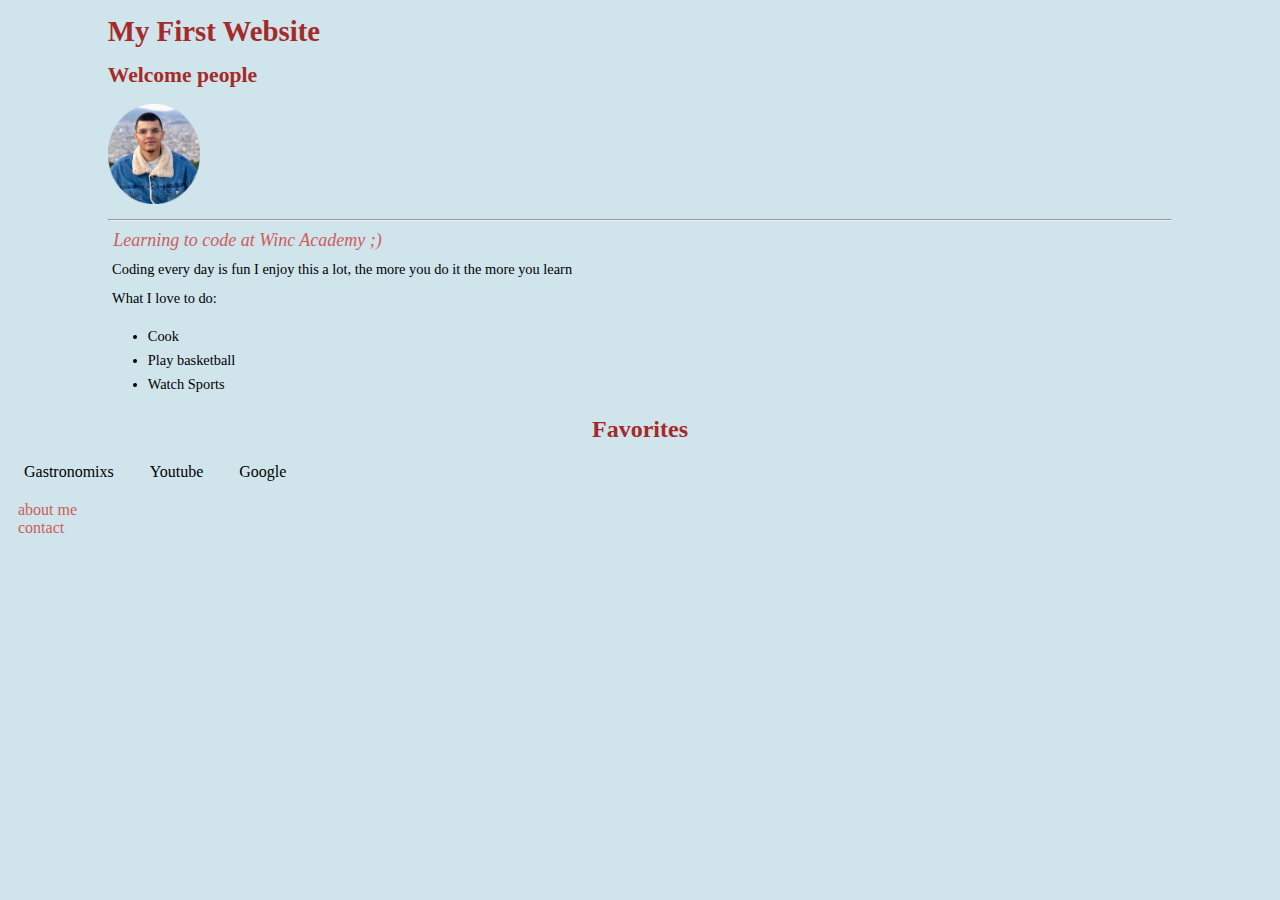
<file: Basic HTML formulier/index.html>
<!DOCTYPE html>
<html>
  <head>
    <title>Randy Duran</title>
    <link rel="stylesheet" type="text/css" href="style.css" />
  </head>
  <body>
    <main>
      <div class="container">
        <div class="box-1">
          <h1>My First Website</h1>
          <h2>Welcome people</h2>
          <img class="hoi" with="100" height="100" src="Randy.png" />
          <hr />
          <p class="p1">Learning to code at Winc Academy ;)</p>
          <p>
            Coding every day is fun I enjoy this a lot, the more you do it the
            more you learn
          </p>
          <p>What I love to do:</p>
          <ul>
            <li>Cook</li>
            <li>Play basketball</li>
            <li>Watch Sports</li>
          </ul>
        </div>
      </div>
    </main>
    <nav>
      <div class="links">
        <ul>
          <h2>Favorites</h2>
          <li>
            <a href="https://www.gastronomixs.com/nl/" target="_blank"
              >Gastronomixs</a
            >
          </li>
          <li><a href="https://www.youtube.com" target="_blank">Youtube</a></li>
          <li><a href="https://www.google.com" target="_blank">Google</a></li>
        </ul>
      </div>
    </nav>
    <div><a class="button" href="about.html">about me</a></div>
    <div><a class="button" href="contact.html">contact</a></div>
  </body>
</html>
</file>
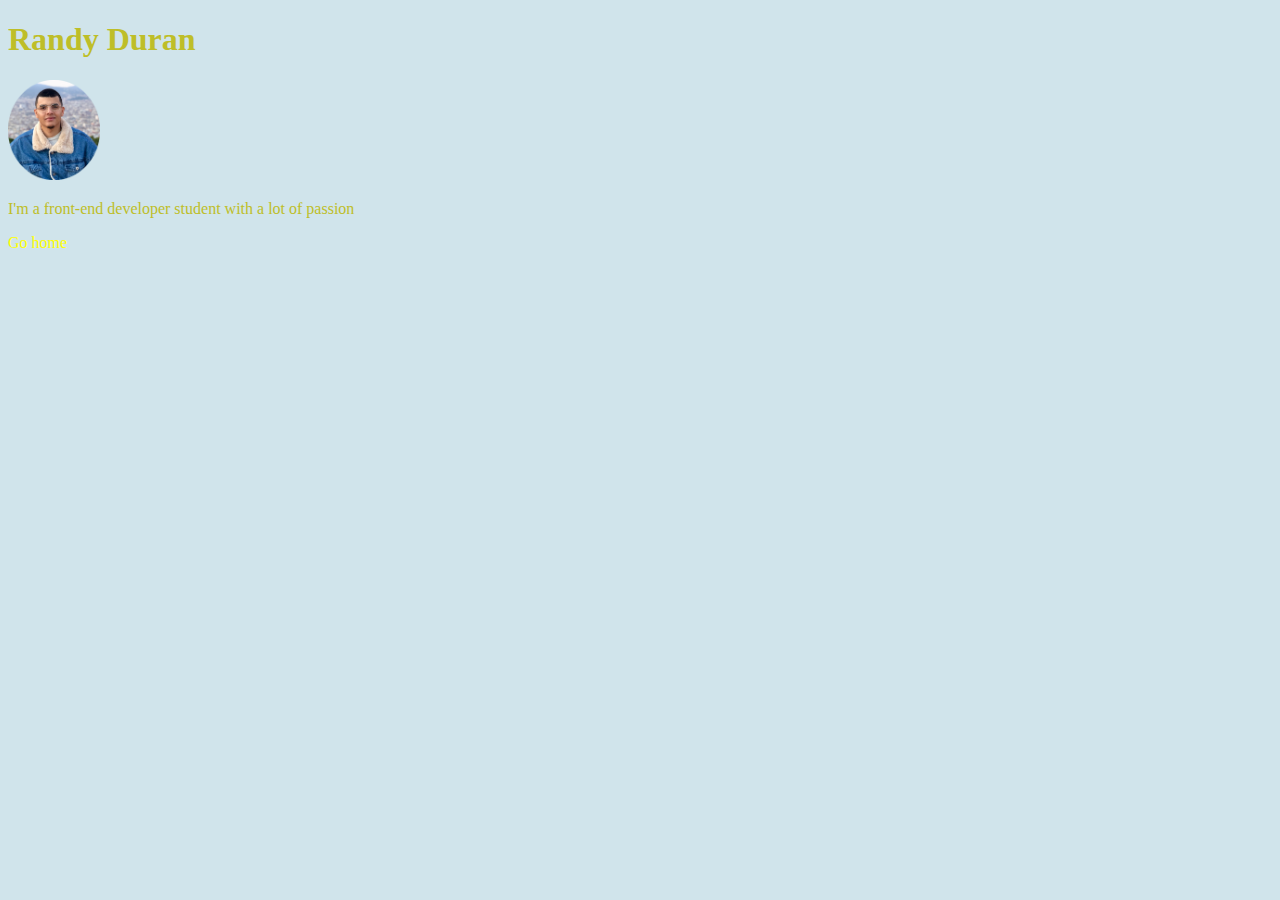
<file: Basic HTML formulier/about.html>
<!DOCTYPE html>
<html>
  <head>
    <link rel="stylesheet" type="text/css" href="style.css" />

    <title>About me</title>
  </head>
  <body>
    <h1>Randy Duran</h1>
    <img with="100" height="100" src="Randy.png" />
    <p>I'm a front-end developer student with a lot of passion</p>
    <a href="index.html">Go home</a>
  </body>
</html>
</file>
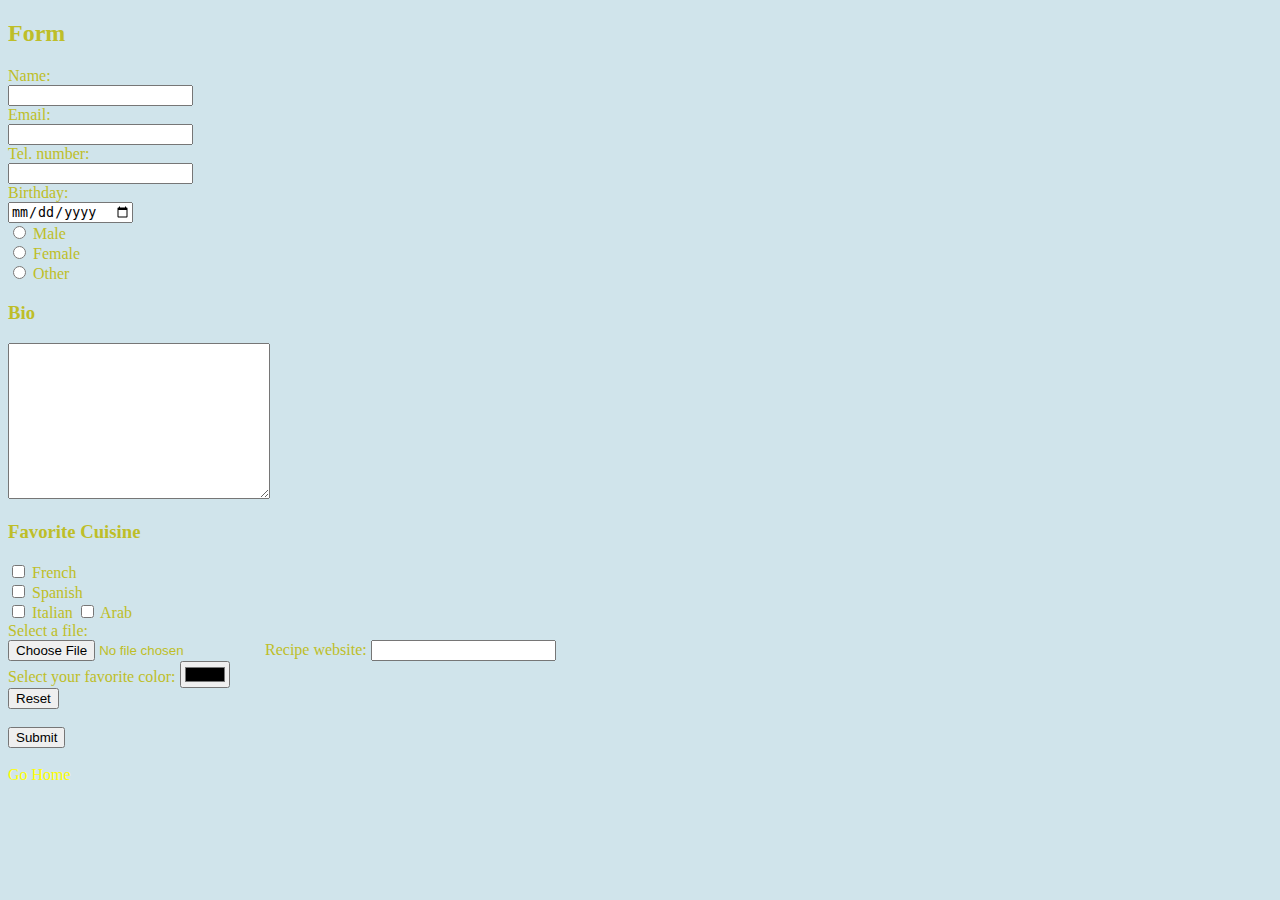
<file: Basic HTML formulier/contact.html>
<!DOCTYPE html>
<html>
  <head>
    <title>Contact</title>
    <link rel="stylesheet" type="text/css" href="style.css" />
  </head>

  <body>
    <div class="my-form">
      <form class="form" name="contact" method="POST" data-netlify="true">
        <h2>Form</h2>
        <label for="fname">Name:</label><br />
        <input type="text" name="fname" /><br />
        <label for="email">Email:</label><br />
        <input type="text" name="lname" /><br />
        <label for="tel">Tel. number:</label><br />
        <input type="tel" name="tel" /><br />
        <label for="Birthday">Birthday:</label><br />
        <input type="date" name="Birthday" /><br />
        <input type="radio" name="Male" value="male" />
        <label for="male">Male</label><br />
        <input type="radio" name="female" value="female" />
        <label for="female">Female</label><br />
        <input type="radio" name="other" value="other" />
        <label for="other">Other</label>
        <h3>Bio</h3>
        <textarea name="message" rows="10" cols="30"></textarea>
        <h3>Favorite Cuisine</h3>
        <input type="checkbox" id="cuisine1" name="Cuisine1" value="french" />
        <label for="cuisine1"> French</label><br />
        <input type="checkbox" id="cuisine2" name="Cuisine2" value="Spanish" />
        <label for="cuisine2"> Spanish</label><br />
        <input type="checkbox" id="cuisine3" name="Cuisine3" value="Italian" />
        <label for="cuisine3"> Italian</label>
        <input type="checkbox" id="cuisine4" name="Cuisine4" value="Arab" />
        <label for="cuisine4"> Arab</label><br />
        <label for="myfile">Select a file:</label><br />
        <input type="file" id="myfile" name="myfile" />
        <label for="homepage">Recipe website:</label>
        <input type="url" id="homepage" name="homepage" />
        <div>
          <label for="favcolor">Select your favorite color:</label>
          <input type="color" id="favcolor" name="favcolor" value="#fff" />
        </div>
         <button type="reset">Reset</button>
        <br />

        <br />
        <button type="submit">Submit</button>
      </form>
      <br />
      <div>
        <a href="index.html">Go Home</a>
      </div>
    </div>
  </body>
</html>
</file>
<file: Basic HTML formulier/style.css>
body {
  background-color: rgb(44, 44, 44);
  color: rgb(190, 190, 40);
  font-family: Georgia, "Times New Roman", Times, serif;
}
.background {
  background-color: whitesmoke;
}
.box-1 {
  padding: 0px 5px;
}
.box-1 p {
  margin: 0.3em;
  width: 85%;
}
.container {
  margin: auto;
  width: 85%;
}

a {
  text-decoration: none;
  padding-bottom: 10px;
  color: yellow;
}

a:hover {
  color: red;
}

.button {
  color: yellow;
  padding: 20px;
  border: none;
}
.button:hover {
  color: red;
}
.p1 {
  font-style: italic;
  font-size: 18px;
  color: rgb(14, 179, 201);
}
main {
  border: rgb(214, 195, 22) solid;
}
.links {
  border: 3px rgb(214, 195, 22) solid;
}
.links h2 {
  text-align: center;
}
.links ul {
  padding: 0;
  list-style: none;
}
.links li {
  display: inline;
  color: white;
  text-align: center;
  padding: 0px 16px;
}
nav {
  margin-bottom: 20px;
}

/* Media Queries*/

@media screen and (max-width: 400px) {
  .container h1 {
    color: cornflowerblue;
    font-family: monospace;
    font-size: 2.2em;
  }
  .container h2 {
    color: cornflowerblue;
    font: 1.9em monospace bolder;
  }
  .container p {
    color: rgb(24, 211, 211);
  }
  .container li {
    color: rgb(9, 206, 130);
    list-style: none;
  }
  .links a {
    color: rgb(94, 192, 224);
  }
  .links a:hover {
    color: tomato;
  }
  .button {
    color: rgb(70, 61, 62);
    background: rgb(56, 223, 84);
  }
  .button:hover {
    background: transparent;
  }
  .links h2 {
    color: rgb(45, 196, 113);
  }
  main {
    border: none;
  }
  .links {
    border: none;
  }
}

@media screen and (min-width: 1024px) {
  body {
    background-color: rgb(208, 228, 235);
  }
  .container h1 {
    color: brown;
  }
  .container h2 {
    color: brown;
  }
  .container {
    font-size: 0.9em;
    color: black;
  }
  .links {
    color: brown;
  }
  .links a {
    color: black;
  }
  .links a:hover {
    color: indianred;
  }
  .p1 {
    color: indianred;
  }
  main {
    border: none;
    line-height: 1.5em;
  }
  .links {
    border: none;
  }

  .button {
    color: indianred;
    padding: 10px;
  }
  .button:hover {
    color: blue;
  }
}

/*Form*/

.myform label{
  display: block;

}
.myform .form{
  padding-bottom: 15px;

}
.myform input[type="text"], .myformtextarea{
  padding: 8px;
}

.myform input[type="submit"]{
  background-color: yellow;
  color:black;
  padding:10px 15px;
  border: none;
}
</file>
